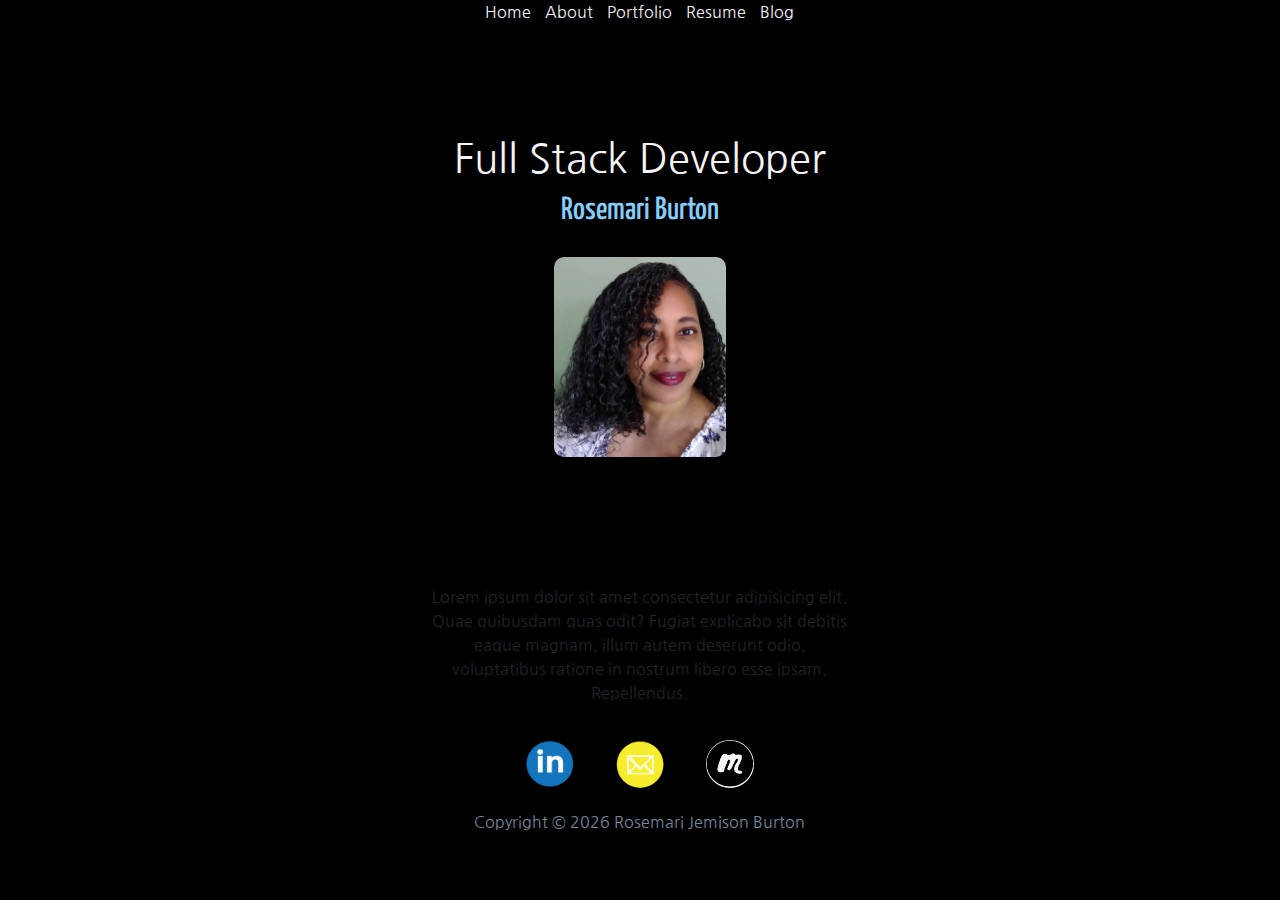
<file: index.html>
<!DOCTYPE html>
<html lang="en">

<head>
    <meta charset="UTF-8">
    <meta name="viewport" content="width=device-width, initial-scale=1.0">
    <meta http-equiv="X-UA-Compatible" content="ie=edge">
    <!-- BOOTSTRAP CSS -->
    <link rel="stylesheet" href="https://stackpath.bootstrapcdn.com/bootstrap/4.3.1/css/bootstrap.min.css"
        integrity="sha384-ggOyR0iXCbMQv3Xipma34MD+dH/1fQ784/j6cY/iJTQUOhcWr7x9JvoRxT2MZw1T" crossorigin="anonymous">
    <!-- FONTS FROM GOOGLE FONTS  -->
    <link href="https://fonts.googleapis.com/css?family=Nanum+Gothic&display=swap" rel="stylesheet">
    <link href="https://fonts.googleapis.com/css?family=Yanone+Kaffeesatz&display=swap" rel="stylesheet">
    <link rel="stylesheet" href="css/style.css">
    <title>Rosemari Burton, Full Stack Developer</title>
</head>

<body class="indexBody">
    <nav class="mainMenu">
        <a href="#">Home</a>
        <a href="#">About</a>
        <a href="#">Portfolio</a>
        <a href="pdf/LinkedInProfile.pdf" target="_blank">Resume</a>
        <a href="#">Blog</a>
    </nav>

    <header class="indexHeader">
        <h1>Full Stack Developer</h1>
        <h2>Rosemari Burton</h2>
        <figure>
            <img src="images/RJBPhoto2018.jpg" alt="my picture">
            <figcaption>Front-end and Back-end Development</figcaption>
        </figure>


    </header>

    <main class=indexMain>
        <!-- <input class="btnMain" onclick="whatIdo()" type="button" value="What Does A Full Stack Developer Do?"> -->
        <p>Lorem ipsum dolor sit amet consectetur adipisicing elit. Quae quibusdam quas odit? Fugiat explicabo sit debitis eaque magnam, illum autem deserunt odio, voluptatibus ratione in nostrum libero esse ipsam. Repellendus.</p>
    </main>


    <footer>
        <nav class="social">
            <a href="https://www.linkedin.com/in/rosemari-jemison-burton" target="_blank" class="socialItem"><img
                    src="icons/linkedin-1.png" alt="LinkedIn"></a>
            <a href="mailto:rosemari.burton@gmail.com?subject=I%20Love%20Your%20Work&body=I%20just%20saw%20your%20portfolio%20on%20GitHub%20Pages." class="socialItem"><img src=" icons/email-1.png" alt="Email"></a>
            <!-- <a href="https://www.rosemariburton-github.io.git" target="_blank" class="socialItem"><img src="icons/github-1.png" alt="GitHub"></a> -->
            <a href="https://www.meetup.com/Women-Who-Code-Atlanta/" target="_blank" class="socialItem"><img src="icons/meetup-1.png" alt="WWC"></a>
        </nav>
        <div class="legal">
            <p id="legal"></p>
        </div>

    </footer>

    <!-- jQuery first, then Pooper.js, then BOotstrap JS -->
    <!-- JQUERY -->
    <script src="https://code.jquery.com/jquery-3.3.1.slim.min.js"
        integrity="sha384-q8i/X+965DzO0rT7abK41JStQIAqVgRVzpbzo5smXKp4YfRvH+8abtTE1Pi6jizo"
        crossorigin="anonymous"></script>
    <!--POPPER.JS -->
    <script src="https://cdnjs.cloudflare.com/ajax/libs/popper.js/1.14.7/umd/popper.min.js"
        integrity="sha384-UO2eT0CpHqdSJQ6hJty5KVphtPhzWj9WO1clHTMGa3JDZwrnQq4sF86dIHNDz0W1"
        crossorigin="anonymous"></script>
    <!-- BOOTSTRAP JAVASCRIPT PLUGIN  -->
    <script src="https://stackpath.bootstrapcdn.com/bootstrap/4.3.1/js/bootstrap.min.js"
        integrity="sha384-JjSmVgyd0p3pXB1rRibZUAYoIIy6OrQ6VrjIEaFf/nJGzIxFDsf4x0xIM+B07jRM"
        crossorigin="anonymous"></script>
    <script src="javascript/app.js"></script>
</body>

</html>
</file>
<file: css/style.css>
/* Portfolio*/
h1 {
    color:whitesmoke;
}
h2 {
    color: lightskyblue;
    font-family: 'Yanone Kaffeesatz', sans-serif;
}
.indexBody {
    font-family: 'Nanum Gothic', sans-serif, Arial, Helvetica, sans-serif;
    text-align: center;
    background-color: rgba(0, 0, 0, 1);
    display: grid;
    grid-template-columns: repeat(3, 1fr);
    grid-template-rows: 10vh 5vh 50vh 10vh 5vh 20vh;
    /* grid-template-rows: 15vh 15vh 30vh 10vh 15vh 15vh; */
    grid-template-areas: "mnu mnu mnu" ".   .   ." ".   hdr ." ".   mn  ." ".   .   ." "ftr ftr ftr";
}

.mainMenu {
    grid-area: mnu;
    text-align: center;
    background-color: black;
}

.mainMenu a {
    text-decoration: none;
    color: whitesmoke;
    margin: 5px 5px;
    height: 50px;
    width: 50px;
}

.mainMenu a:active {
    color: rgb(255, 196, 0);
}

.mainMenu a:visited {
    text-decoration: none;
    color: whitesmoke;
}

.mainMenu a:hover {
    background-color: palegoldenrod;
    color: black;
}

.indexHeader {
    grid-area: hdr;
    color: black;
}
.indexHeader figure img {
    border-radius: 10px 10px;
    box-shadow: 0 0 8px 8px black inset;
    height: 200px;
    margin: 20px;
}
.indexMain {
    grid-area: mn;
}

footer {
    grid-area: ftr;
}

.social {
    display: flex;
    flex-direction: row;
    flex-wrap: nowrap;
    justify-content: center;
    align-content: center;
}

.socialItem {
    height: 50px;
    width: 50px;
    margin: 20px;
}


.socialItem img {
    border-radius: 100%;
    height: 48px;
    width: 48px;
}

.socialItem img:hover {
    height: 64px;
    width: 64px;
}

.legal {
    color: lightslategray;
}
</file>
